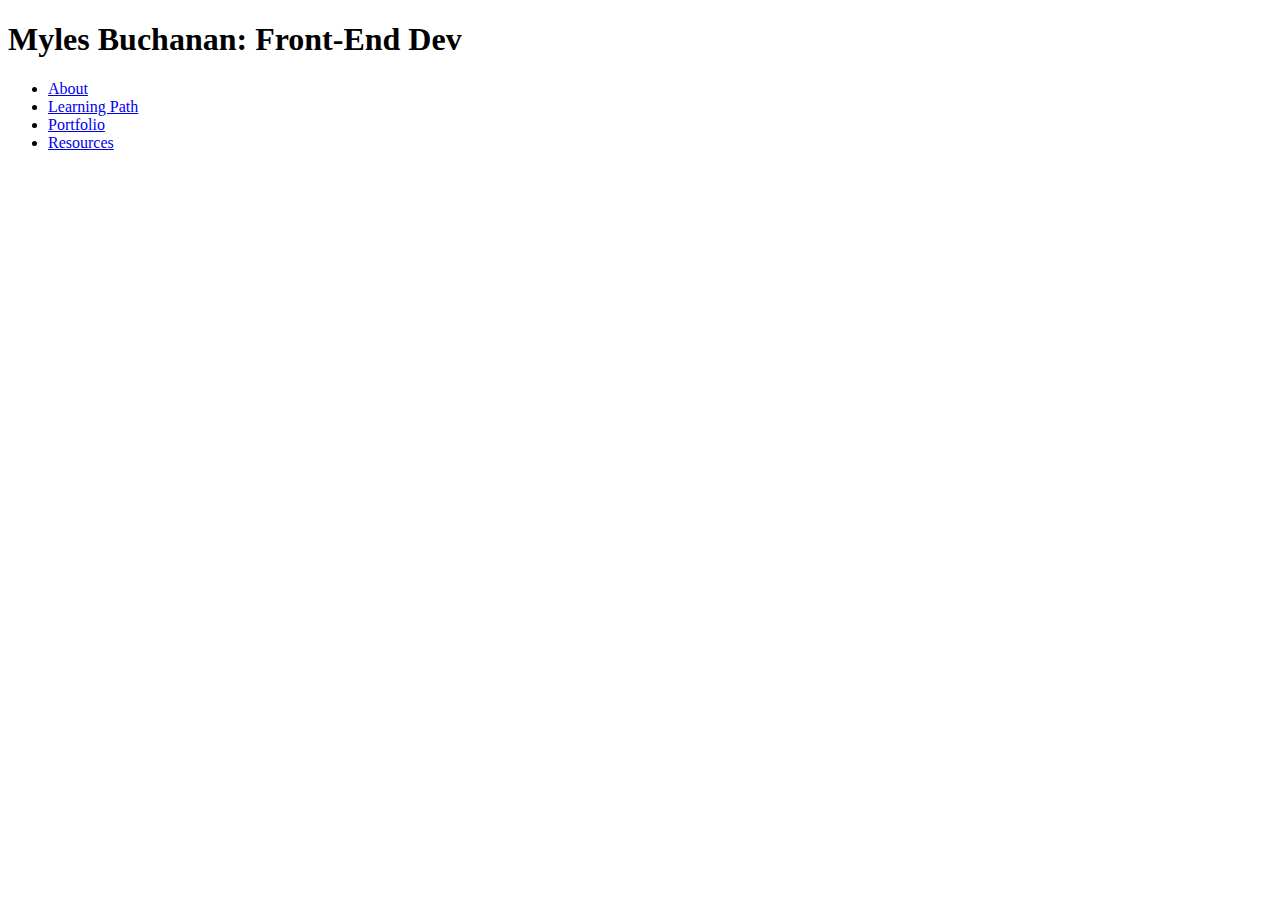
<file: index.html>
<!DOCTYPE html>
<html lang="en">
    <head>
        <meta charset="UTF-8">
        <title>Myles Buchanan</title>
        <link rel="stylesheet" href="styles.css">
    </head>
    </div>
    <body>
        <h1>Myles Buchanan: Front-End Dev</h1>
        <ul> 
            <li><a rel="Myles Buchanan About" href="about.html">About</a></li>
            <li><a rel="Myles Buchanan Education" href="learning-path.html">Learning Path</a> </li>
            <li><a rel="Myles Buchanan Portfolio" href="portfolio.html">Portfolio</a></li>
            <li><a rel="Myles Buchanans Favorite Resources" href="resources.html">Resources</a>  </li>
        </ul>
</html>
</file>
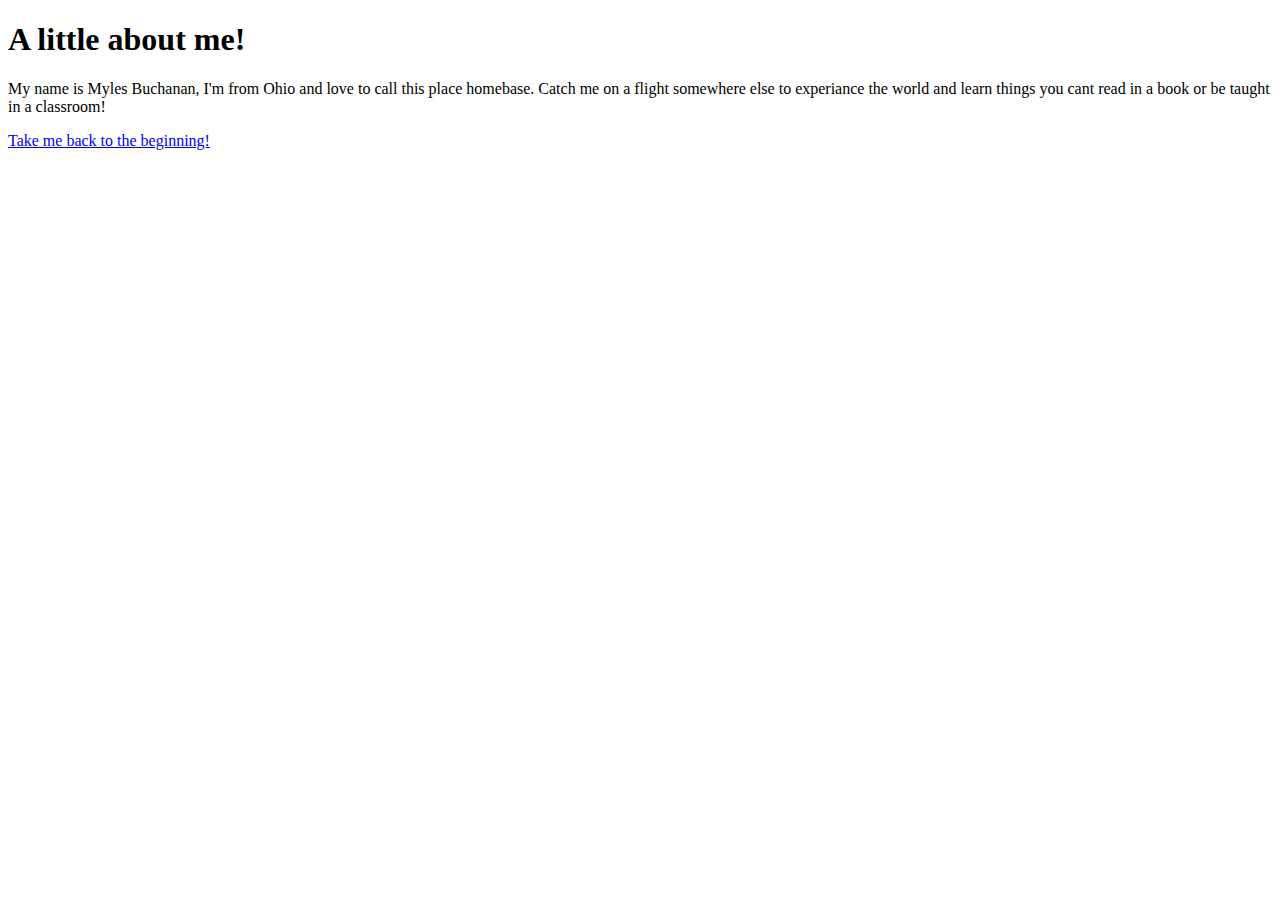
<file: about.html>
<!DOCTYPE html>
<html lang="en">
    <head>
        <meta charset="UTF-8">
        <title>About Myles Buchanan</title>
    </head>
    <body>
        <h1>A little about me!</h1>
        <p>My name is Myles Buchanan, I'm from Ohio and love to call this place homebase. Catch me on a flight somewhere else to experiance the world and learn things you cant read in a book or be taught in a classroom!</p>
        <a rel="Myles Buchanan Portfolio Home Page" href="index.html">Take me back to the beginning!</a>
    </body>
</html>
</file>
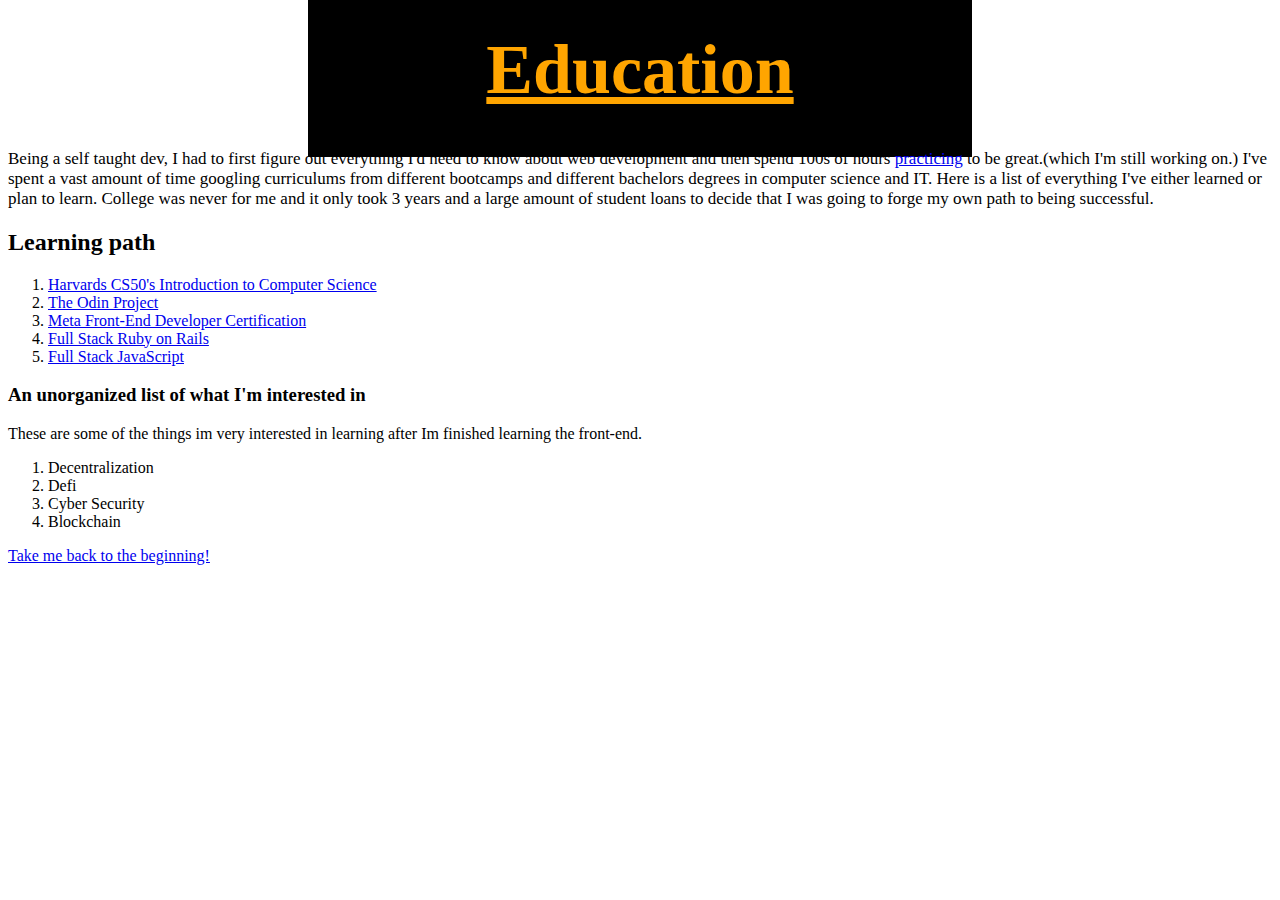
<file: learning-path.html>
<!DOCTYPE html>
<html>
    <head>
        <meta charset="utf-8">
        <title>Myles Buchanan Education</title>
        <link rel="stylesheet" href="styles.css">
    </head>
    <body>
        <div class="learning">
            <div class="h1">
                <div class="container">
    <h1>Education</h1>
                </div>
            </div>
            <div class="p1">
    <p>Being a self taught dev, I had to first figure out everything I'd need to know about web development and then spend 100s of hours <a ref="Myles Buchanans Portfolio" href="portfolio.html">practicing</a> to be great.(which I'm still working on.) I've spent a vast amount of time googling curriculums from different bootcamps and different bachelors degrees in computer science and IT. Here is a list of everything I've either learned or plan to learn. 
        College was never for me and it only took 3 years and a large amount of student loans to decide that I was going to forge my own path to being successful. 
    </p>
            </div>
    <h2>Learning path</h2>
    <ol>
        <li><a rel="Harvards CS50 Class 2022" href="https://cs50.harvard.edu/x/2022/weeks/">Harvards CS50's Introduction to Computer Science</a></li>
        <li><a rel="The Odin Project Foundations" href="https://www.theodinproject.com/paths/foundations/courses/foundations">The Odin Project</a> </li>
        <li><a rel="Meta Front-End Developer Certification" href="https://www.coursera.org/professional-certificates/meta-front-end-developer#courses">Meta Front-End Developer Certification</a></li> 
        <li><a rel="The Odin Project Full Stack Ruby on Rails" href="https://www.theodinproject.com/paths/full-stack-ruby-on-rails">Full Stack Ruby on Rails</a></li>
        <li> <a rel="The Odin Project Full Stack JavaScript" href="https://www.theodinproject.com/paths/full-stack-javascript">Full Stack JavaScript</a></li>

    </ol>
    <h3>An unorganized list of what I'm interested in</h3>
    <p>These are some of the things im very interested in learning after Im finished learning the front-end.</p>
    <ol>
        <li>Decentralization</li>
        <li>Defi</li>
        <li>Cyber Security</li>
        <li>Blockchain</li>
    </ol>
</ul> 
<a rel="Myles Buchanan Portfolio Home Page" href="index.html">Take me back to the beginning!</a>   
        </div>
</body>

</html>
</file>
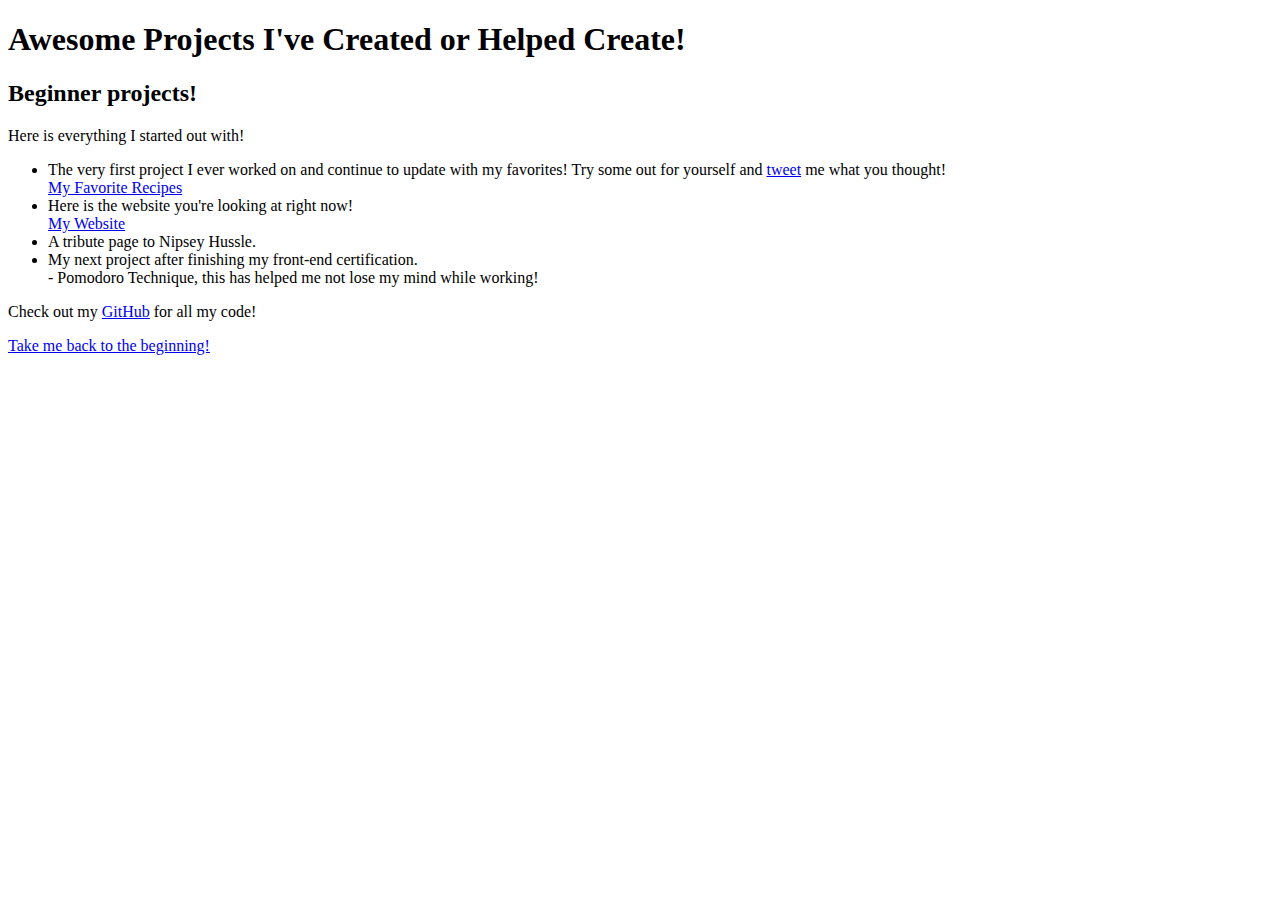
<file: portfolio.html>
<!DOCTYPE html>
<html>
    <head>
        <meta charset="UTF-8">
        <title>I'll Never Stop Learning</title>
    </head>
    <body>
        <h1>Awesome Projects I've Created or Helped Create!</h1>
        <h2>Beginner projects!</h2>
        <p>Here is everything I started out with!
            <ul>
                <li>The very first project I ever worked on and continue to update with my favorites! Try some out for yourself and <a rel="Tweet me" href="https://ctt.ac/jcd6J">tweet</a> me what you thought! <br> <a rel="Myles Bcuhanans Favorite Recipes" href="https://github.com/milzyb14/odin-recipes.git">My Favorite Recipes </a> </li>
                <li>Here is the website you're looking at right now! <br> <a rel="Myles Buchanans Portfolio" href="https://github.com/milzyb14/personal-website.git">My Website </a> </li>
                <li>A tribute page to Nipsey Hussle.</li>
                <li>My next project after finishing my front-end certification. <br> - Pomodoro Technique, this has helped me not lose my mind while working! </li>
            </ul>
        </p>
       <p>Check out my <a rel="Myles Buchanans GitHub" href="https://github.com/milzyb14">GitHub</a> for all my code! </p>
       <a rel="Myles Buchanan Portfolio Home Page" href="index.html">Take me back to the beginning!</a>
    </body>
</html>
</file>
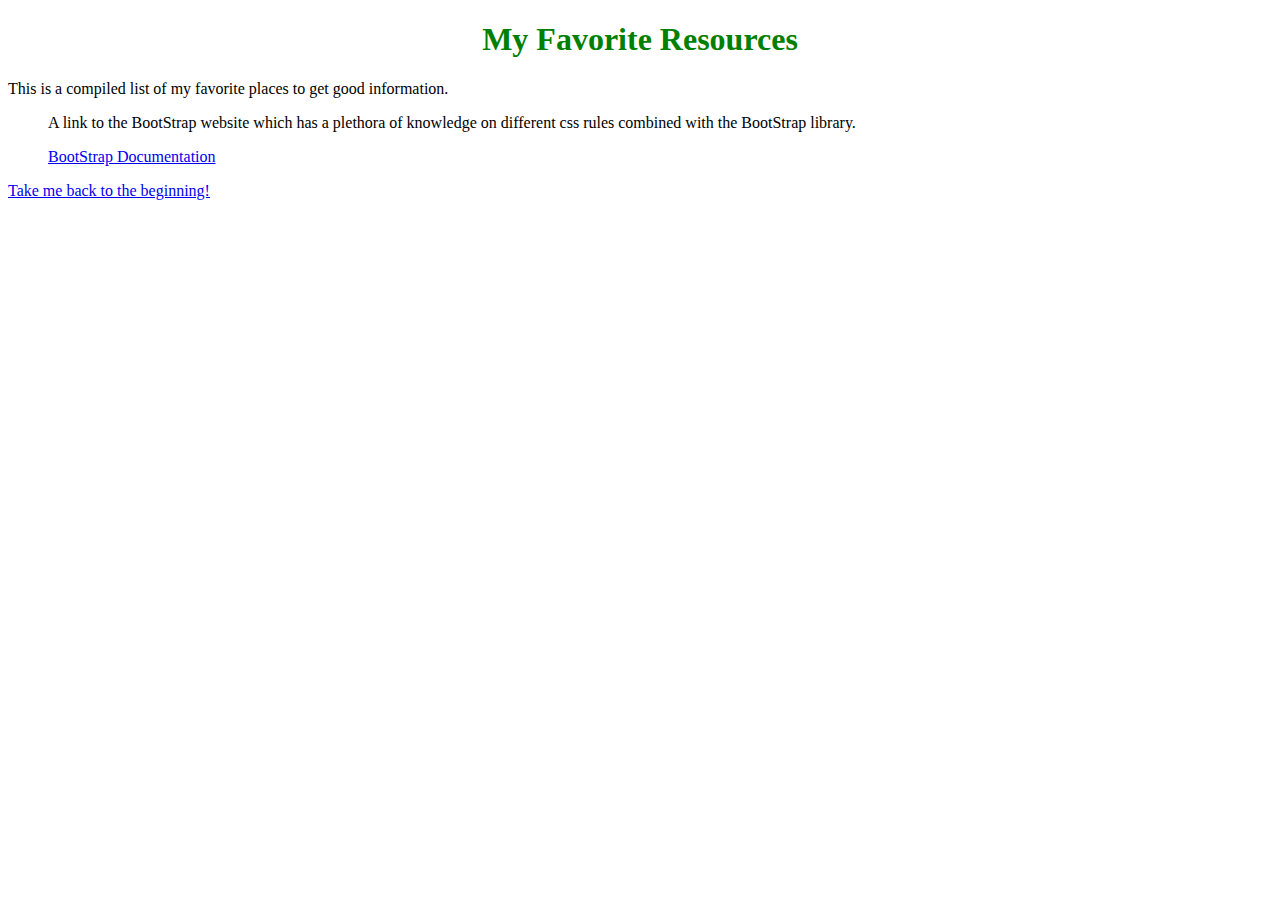
<file: resources.html>
<!DOCTYPE html>
<html lang="en">
   <head>
    <meta charset="UTF-8">
    <title>Myles Buchanans Favorite Resources</title>
    <link rel="stylesheet" href="styles.css">
   </head>
   <body>
    <div class="resources">
        <div class="h1">
    <h1>My Favorite Resources</h1>
        </div>
    <p>This is a compiled list of my favorite places to get good information.</p>
    <ul>
        <p>A link to the BootStrap website which has a plethora of knowledge on different css rules combined with the BootStrap library.</p>
        <a rel="BootStrap Documentation" href="https://getbootstrap.com/docs/5.2/getting-started/introduction/">BootStrap Documentation</a>
    </ul>
    </div>
    <a rel="Myles Buchanan Portfolio Home Page" href="index.html">Take me back to the beginning!</a>
   </body>
</html>
</file>
<file: styles.css>
.learning .h1{
box-sizing: border-box;
text-align: center;
text-decoration: underline;
color: orange;
font-size: 35px;
}

.learning .p1 {
    font-size: 17px;
}

.container {
    padding: 0px;
    background-color: black;
    margin-left: 300px;
    margin-right: 300PX;
    margin-top: -25px;
    margin-bottom: -25px;
    align-content: center;
}

.resources .h1 {
    text-align: center;
    color: green;
}
</file>
